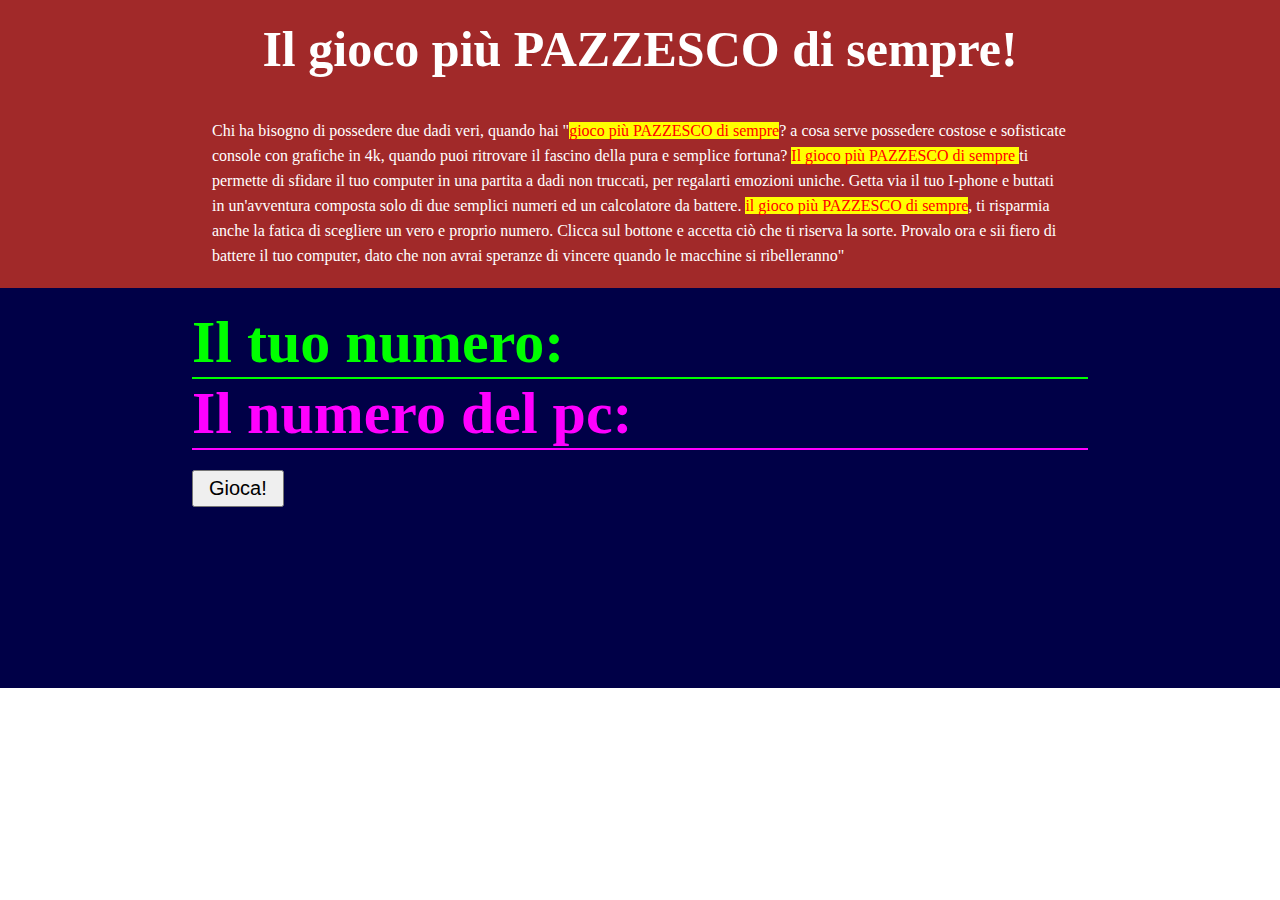
<file: dice/index.html>
<!DOCTYPE html>
<html lang="en">
<head>
    <meta charset="UTF-8">
    <meta http-equiv="X-UA-Compatible" content="IE=edge">
    <meta name="viewport" content="width=device-width, initial-scale=1.0">
    <title>Dice</title>
    <!-- FRAMEWORK -->
    <link rel="stylesheet" href="css/utility-framework.css">
    <!-- STYLE -->
    <link rel="stylesheet" href="css/style.css">
</head>
<body>
    <main>
        <div class="top">
            <div class="container">
                <h1>Il gioco più PAZZESCO di sempre!</h1>
                <p>Chi ha bisogno di possedere due dadi veri, quando hai "<span>gioco più PAZZESCO di sempre</span>? a cosa serve possedere costose e sofisticate console con grafiche in 4k, quando puoi ritrovare il fascino della pura e semplice fortuna? <span>Il gioco più PAZZESCO di sempre </span> ti permette di sfidare il tuo computer in una partita a dadi non truccati, per regalarti emozioni uniche. Getta via il tuo I-phone e buttati in un'avventura composta solo di due semplici numeri ed un calcolatore da battere. <span>il gioco più PAZZESCO di sempre</span>, ti risparmia anche la fatica di scegliere un vero e proprio numero. Clicca sul bottone e accetta ciò che ti riserva la sorte. Provalo ora e sii fiero di battere il tuo computer, dato che non avrai speranze di vincere quando le macchine si ribelleranno"</p>
            </div>
        </div>
        <div class="bottom">
            <div class="container">
                <h2 id="usernumber">Il tuo numero: </h2>
                <h2 id="pcnumber">Il numero del pc: </h2>
                <button id="number">Gioca!</button>
            </div>
        </div>
    </main>
    <script src="js/script.js"></script>
</body>
</html>
</file>
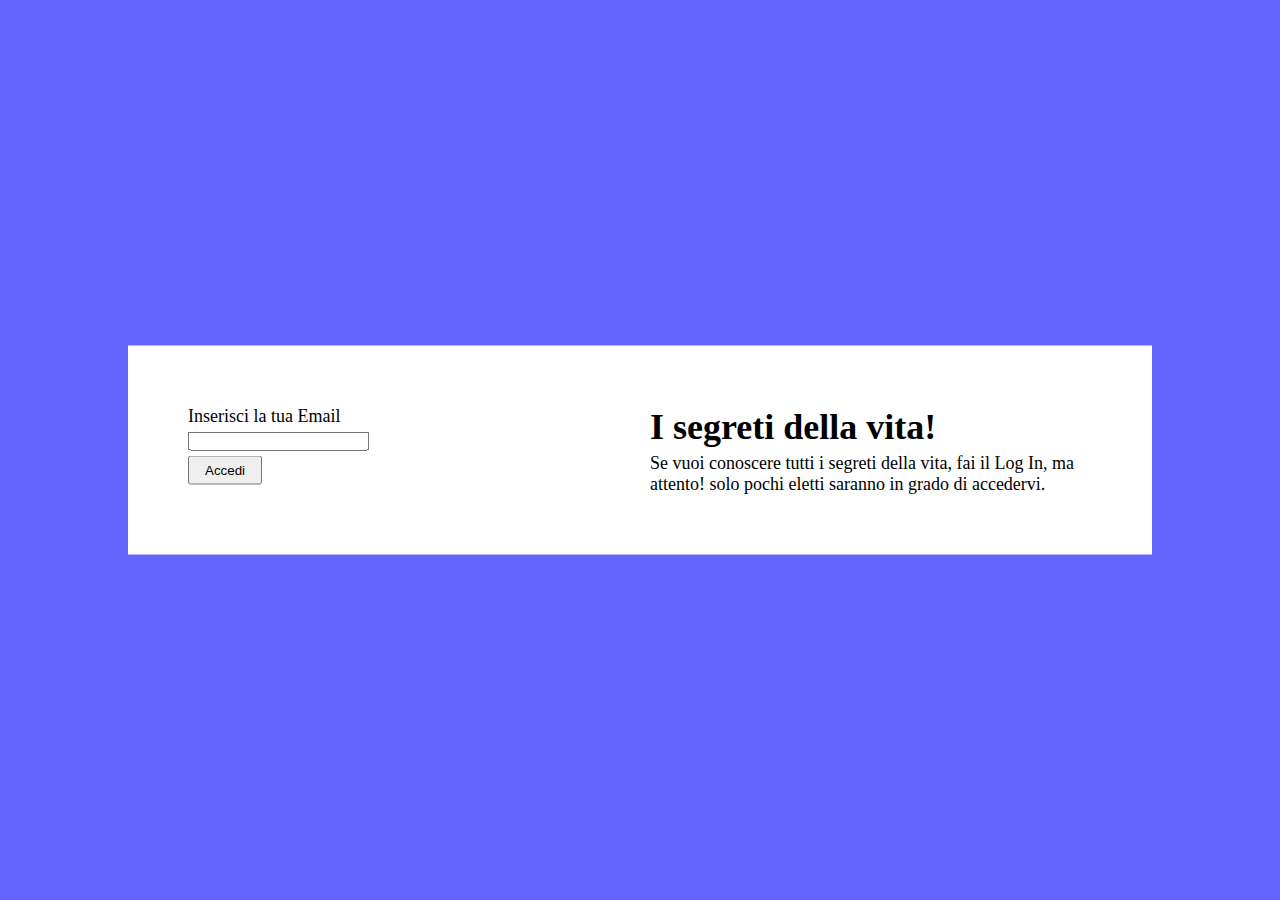
<file: mail/index.html>
<!DOCTYPE html>
<html lang="en">
<head>
    <meta charset="UTF-8">
    <meta http-equiv="X-UA-Compatible" content="IE=edge">
    <meta name="viewport" content="width=device-width, initial-scale=1.0">
    <title>Safe Zone</title>
    <!-- FRAMEWORK -->
    <link rel="stylesheet" href="css/utility-framework.css">
    <!-- STYLE -->
    <link rel="stylesheet" href="css/style.css">
</head>
<body>
    <main class="bgprimary-custom">
            <div class="container translate flex">
                <div class="input">
                    <label for="email">Inserisci la tua Email</label>
                    <input type="text" id="email">
                    <button id="submit">Accedi</button>
                </div>
                <div class="text">
                    <h1>I segreti della vita!</h1>
                    <p>Se vuoi conoscere tutti i segreti della vita, fai il Log In, ma attento! solo pochi eletti saranno in grado di accedervi.</p>
                </div>
            </div>
    </main>
    <script src="js/script.js"></script>
</body>
</html>
</file>
<file: dice/css/utility-framework.css>
/* RESER */
* {
    padding: 0;
    margin:0;
    box-sizing: border-box;
}
html {
    font-size: 62.5%;
    scroll-behavior: smooth;
}
img {
    max-width: 100%;
}
/* UTILITIES */
.container {
    max-width: 1200px;
}
.flex {
    display: flex;
}
.between {
    justify-content: space-between;
}
.translate {
    transform: translateX(-50%);
    transform: translateY(-50%);
}

/* FLOAT */
.clear-fix {
    content:"";
    display: table;
    clear: both;
    margin: auto;
}
/* COLORS */
.bgprimary-custom {
    background-color:rgb(100, 100, 255);
}
.prussianblue-bg {
    background-color: rgb(0,49,83);
}
.prussianblue {
    color: rgb(0,49,83);
}
</file>
<file: dice/css/style.css>
.container {
    width:70%;
    margin:auto;
}
.top {
    margin:auto;
}
.top {
    background-color: rgb(161, 41, 41);
    color:white
}
.bottom {
    background-color: rgb(0, 0, 71);
    height: 400px;
    padding: 2rem 0;
}
.top span {
    background-color: yellow;
    color: red;
}
h1 {
    font-size: 5rem;
    text-align: center;
    padding: 2rem 0;
}
p {
    font-size: 1.6rem;
    padding: 2rem;
    line-height: 2.5rem;
}
h2 {
    font-size: 6rem;
}
#number {
    font-size: 2rem;
    padding: 5px 15px;
    margin: 2rem 0;
}
#usernumber {
    border-bottom: 2px solid lime;
    color:lime
}
#pcnumber {
    border-bottom: 2px solid fuchsia;
    color: fuchsia;
}
</file>
<file: mail/css/utility-framework.css>
/* RESER */
* {
    padding: 0;
    margin:0;
    box-sizing: border-box;
}
html {
    font-size: 62.5%;
    scroll-behavior: smooth;
}
img {
    max-width: 100%;
}
/* UTILITIES */
.container {
    max-width: 1200px;
}
.flex {
    display: flex;
}
.between {
    justify-content: space-between;
}
.translate {
    transform: translateX(-50%);
    transform: translateY(-50%);
}

/* FLOAT */
.clear-fix {
    content:"";
    display: table;
    clear: both;
    margin: auto;
}
/* COLORS */
.bgprimary-custom {
    background-color:rgb(100, 100, 255);
}
.prussianblue-bg {
    background-color: rgb(0,49,83);
}
.prussianblue {
    color: rgb(0,49,83);
}
</file>
<file: mail/css/style.css>
main {
    height: 100vh;
}

.container {
    width:80%;
    padding: 50px;
    background-color: white;
    margin:auto;
    position:relative;
    top:50vh;
    left:0;
}
.container * {
    display: block;
    margin: 5px;
}
.container:first-child {
    font-size: 1.8rem;

}
.container button {
    padding: 5px 15px;
}
.text, .input {
    width: 50%;
}
</file>
